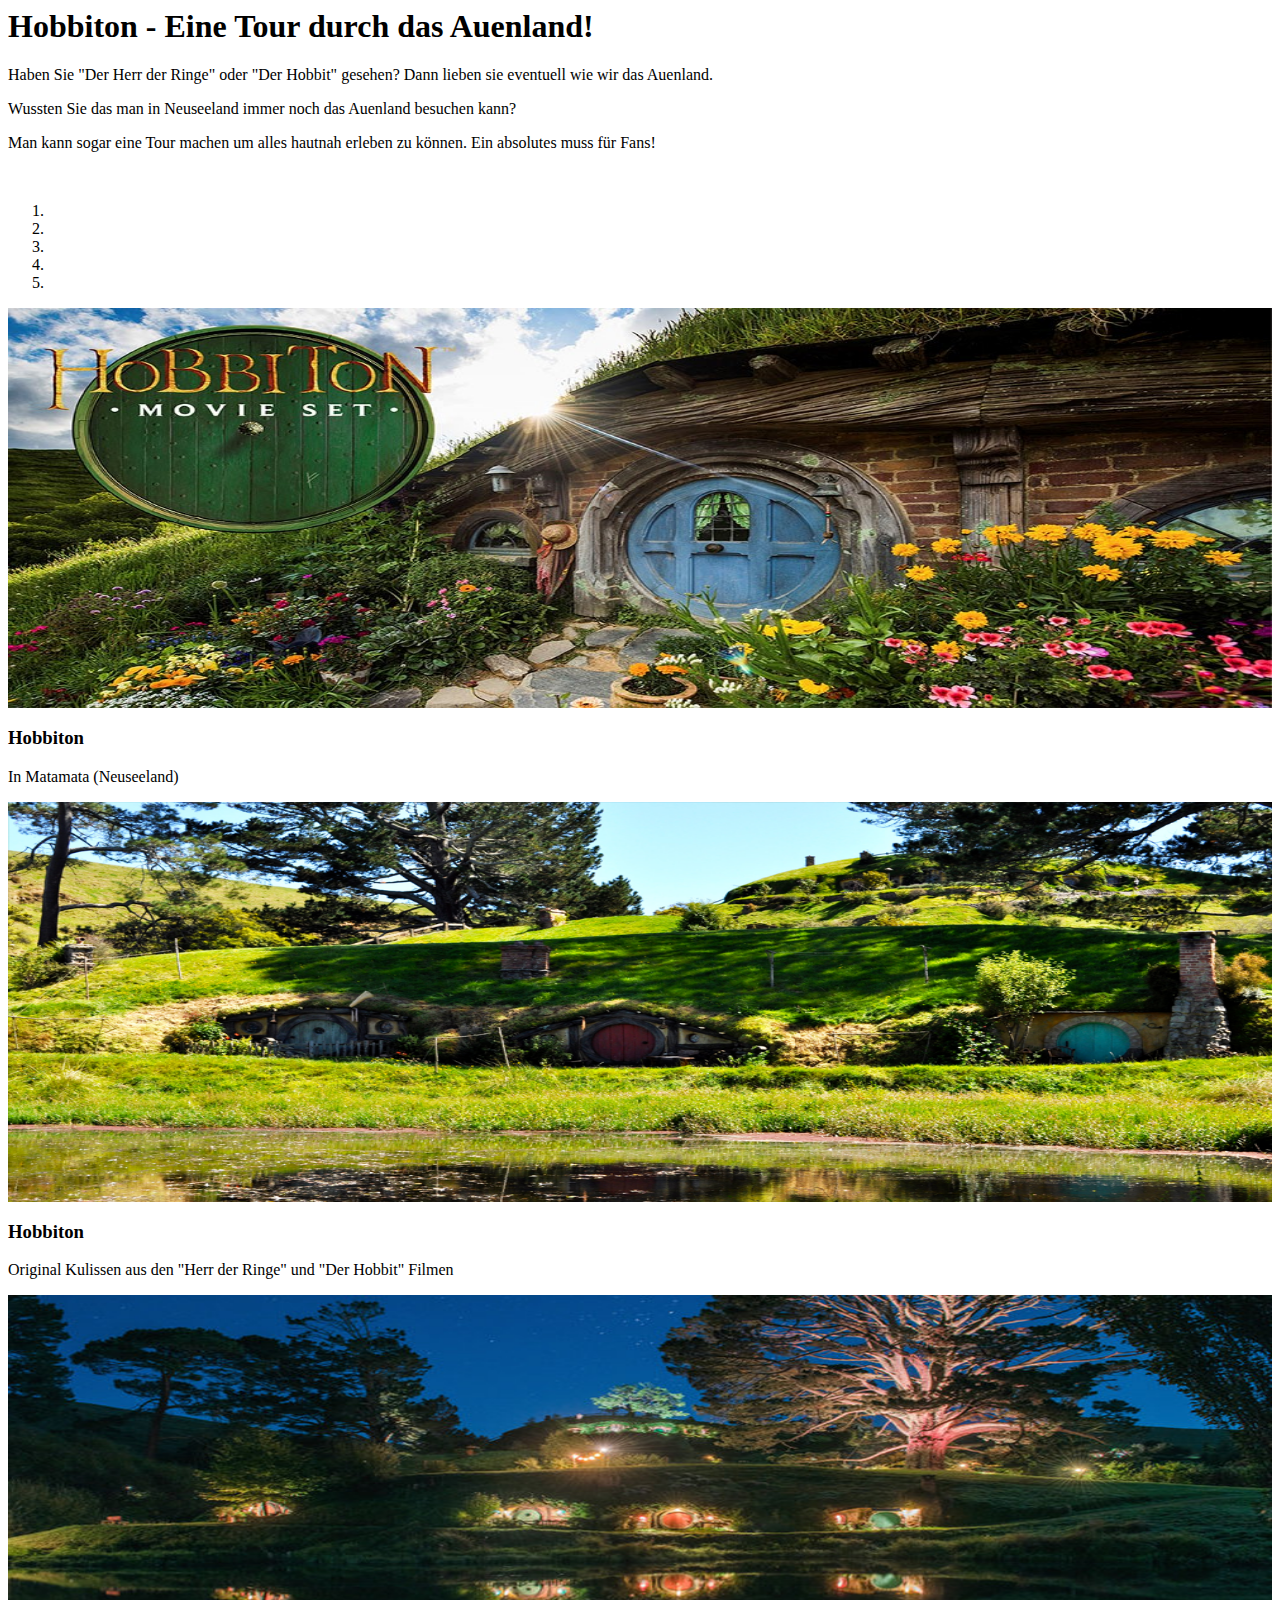
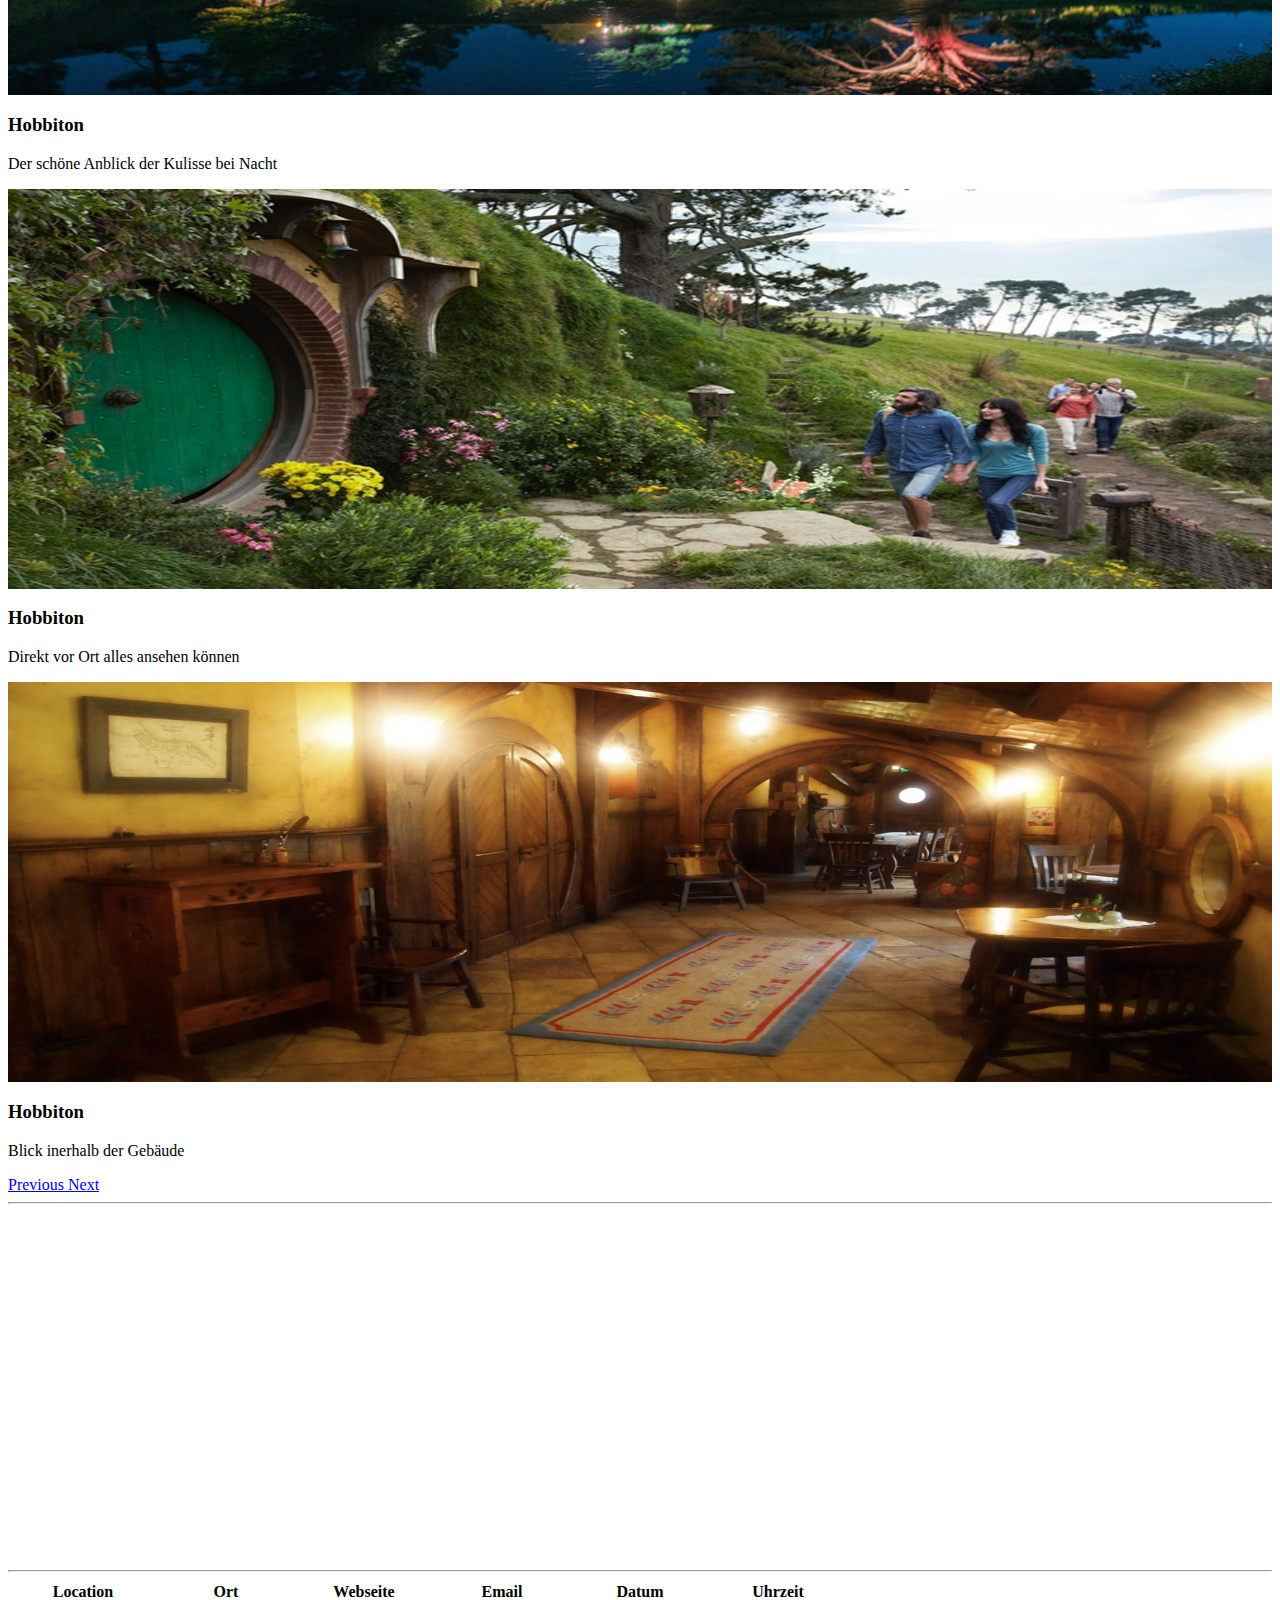
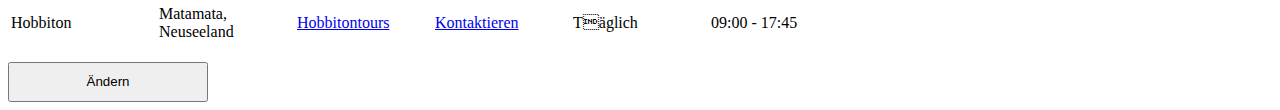
<file: hobbingen2.html>
<style>
    .carousel-inner > .item > img,
    .carousel-inner > .item > a > img {
        width: 100%;
        margin: auto;
    }

</style>

<body>
    <h1>Hobbiton - Eine Tour durch das Auenland!</h1>
    <p>Haben Sie "Der Herr der Ringe" oder "Der Hobbit" gesehen? Dann lieben sie eventuell wie wir das Auenland. </p>
    <p>Wussten Sie das man in Neuseeland immer noch das Auenland besuchen kann?</p>
    <p>Man kann sogar eine Tour machen um alles hautnah erleben zu können. Ein absolutes muss für Fans!</p>
    <div class="container-fluid">
        <br>
        <div id="myCarousel" class="carousel slide" data-ride="carousel">
            <!-- Indicators -->
            <ol class="carousel-indicators">
                <li data-target="#myCarousel" data-slide-to="0" class="active"></li>
                <li data-target="#myCarousel" data-slide-to="1"></li>
                <li data-target="#myCarousel" data-slide-to="2"></li>
                <li data-target="#myCarousel" data-slide-to="3"></li>
                <li data-target="#myCarousel" data-slide-to="4"></li>
            </ol>

            <!-- Wrapper for slides -->
            <div class="carousel-inner" role="listbox">
                <div class="item active">
                    <img src="/img/hobbiton/ho1.png" alt="ho_start" width="830" height="400">
                    <div class="carousel-caption">
                        <h3>Hobbiton</h3>
                        <p>In Matamata (Neuseeland)</p>
                    </div>
                </div>

                <div class="item">
                    <img src="/img/hobbiton/ho3.png" alt="Chania" width="830" height="400">
                    <div class="carousel-caption">
                        <h3>Hobbiton</h3>
                        <p>Original Kulissen aus den "Herr der Ringe" und "Der Hobbit" Filmen</p>
                    </div>
                </div>

                <div class="item">
                    <img src="/img/hobbiton/ho2.png" alt="ho_night" width="830" height="400">
                    <div class="carousel-caption">
                        <h3>Hobbiton</h3>
                        <p>Der schöne Anblick der Kulisse bei Nacht</p>
                    </div>
                </div>

                <div class="item">
                    <img src="/img/hobbiton/ho4.png" alt="ho_tour" width="830" height="400">
                    <div class="carousel-caption">
                        <h3>Hobbiton</h3>
                        <p>Direkt vor Ort alles ansehen können</p>
                    </div>
                </div>

                <div class="item">
                    <img src="/img/hobbiton/ho5.png" alt="ho_inside" width="830" height="400">
                    <div class="carousel-caption">
                        <h3>Hobbiton</h3>
                        <p>Blick inerhalb der Gebäude</p>
                    </div>
                </div>

            </div>

            <!-- Left and right controls -->
            <a class="left carousel-control" href="#myCarousel" role="button" data-slide="prev">
                <span class="glyphicon glyphicon-chevron-left" aria-hidden="true"></span>
                <span class="sr-only">Previous</span>
            </a>
            <a class="right carousel-control" href="#myCarousel" role="button" data-slide="next">
                <span class="glyphicon glyphicon-chevron-right" aria-hidden="true"></span>
                <span class="sr-only">Next</span>
            </a>
        </div>
    </div>

    <hr>

    <!-- Google Maps-->

    <iframe src="https://www.google.com/maps/embed?pb=!1m18!1m12!1m3!1d570265.4630193709!2d175.48048575079312!3d-37.85321532867324!2m3!1f0!2f0!3f0!3m2!1i1024!2i768!4f13.1!3m3!1m2!1s0x6d6dab6237e84a77%3A0x24ff7cd6a8f521a6!2sHobbiton+Movie+Set!5e0!3m2!1sde!2sde!4v1465992840191" width="830" height="350" frameborder="0" style="border:1" allowfullscreen></iframe>
    <hr>

    <!-- TAAAAAAAABEEEEEEEELLEEEEEEEEEEEEEEEEEEE -->

    <table class="tg" style="undefined;table-layout: fixed;">
        <colgroup>
            <col style="width: 146px">
                <!-- Location -->
                <col style="width: 136px">
                    <!-- Ort -->
                    <col style="width: 136px">
                        <!-- Webseite -->
                        <col style="width: 136px">
                            <!-- Email -->
                            <col style="width: 136px">
                                <!-- Datum -->
                                <col style="width: 136px">
                                    <!-- Uhrzeit -->

        </colgroup>
        <tr>
            <th class="tg-0o0u">Location</th>
            <th class="tg-0o0u">Ort</th>
            <th class="tg-0o0u">Webseite</th>
            <th class="tg-0o0u">Email</th>
            <th class="tg-0o0u">Datum</th>
            <th class="tg-0o0u">Uhrzeit</th>
        </tr>

        <tr>
            <td class="tg-wr1l">Hobbiton</td>
            <td class="tg-wr1l">Matamata, Neuseeland</td>
            <td class="tg-wr1l"><a href="http://hobbitontours.com/">Hobbitontours</a></td>
            <td class="tg-wr1l"><a href="mailto:office@hobbitontours.com">Kontaktieren</a>
            </td>
            <td class="tg-wr1l">Täglich</td>
            <td class="tg-wr1l">09:00 - 17:45</td>
        </tr>

    </table>
<br>

    <div class="col-md-12 text-center">
        <button class="btn btn-primary" onclick="href='#!bearbeiten'" id='s_bearbeiten' style="height: 40px; width:200px;"> Ändern </button>
    </div>



    </div>
    <script src="js/ajax.js"></script>
</file>
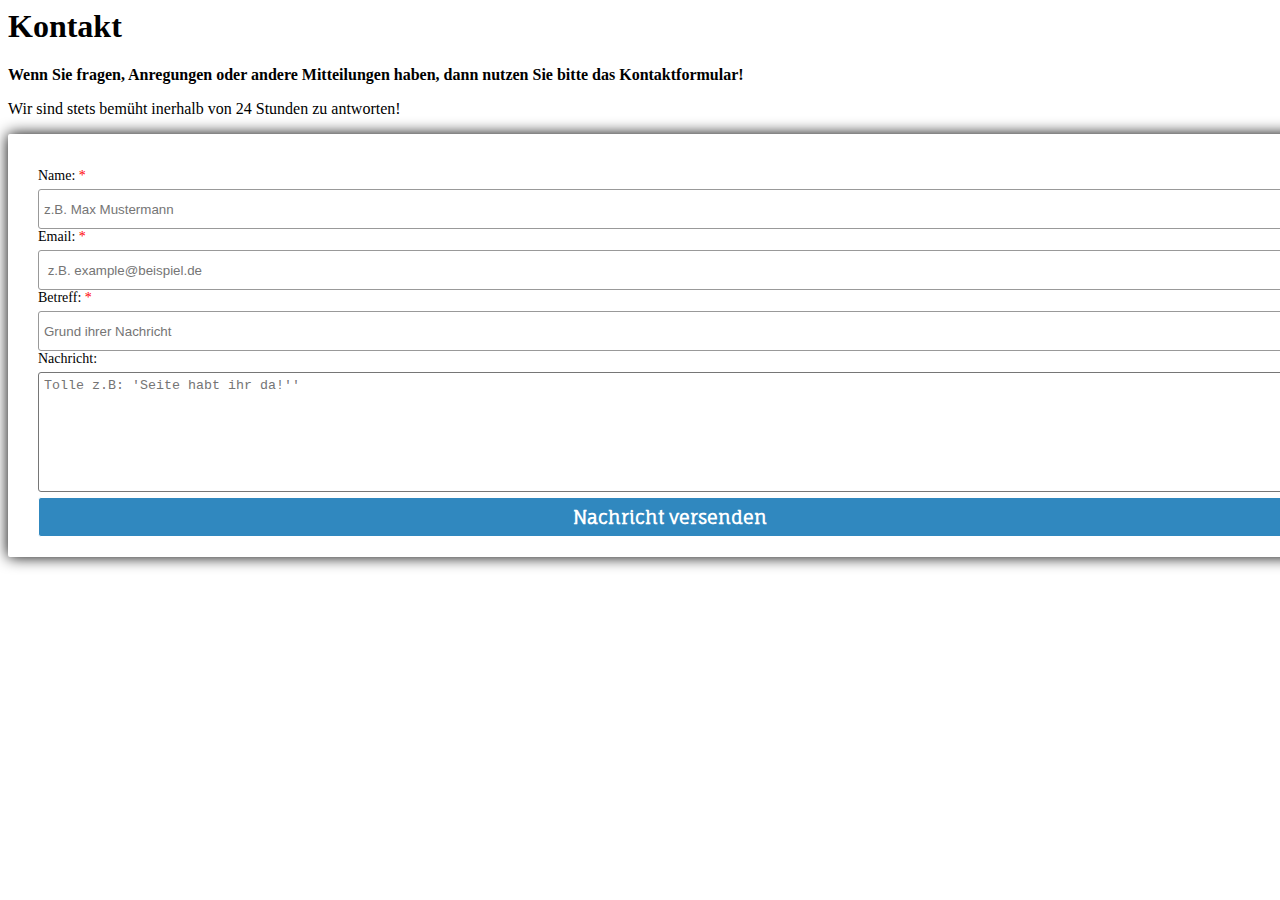
<file: kontakt.html>
<head>

    <link rel="stylesheet" href="css/contact_form.css" />
</head>

<body>


    <h1> Kontakt</h1>
    <p><b>Wenn Sie fragen, Anregungen oder andere Mitteilungen haben, dann nutzen Sie bitte das Kontaktformular!</b></p>
    <p>Wir sind stets bemüht inerhalb von 24 Stunden zu antworten!</p>

    <div class="container-flow">
        <div class="row">
            <form id="form">
                <p id="returnmessage"></p>
                <label>Name: <span>*</span></label>
                <input type="text" id="name" placeholder="z.B. Max Mustermann" />
                <label>Email: <span>*</span></label>
                <input type="text" id="email" placeholder=" z.B. example@beispiel.de" />
                <label>Betreff: <span>*</span></label>
                <input type="text" id="name" placeholder="Grund ihrer Nachricht" />
                <label>Nachricht:</label>
                <textarea id="message" placeholder="Tolle z.B: 'Seite habt ihr da!''"></textarea>
                <input type="button" id="submit" value="Nachricht versenden" />
            </form>
        </div>
    </div>

    <script src="js/contact_form.js"></script>
</body>
</file>
<file: css/contact_form.css>
@import url(https://fonts.googleapis.com/css?family=Fauna+One|Muli);
#mainform {
    width: 960px;
    margin: 20px auto;
    padding-top: 20px;
    font-family: 'Fauna One', serif;
}

#form {
    border-radius: 2px;
    padding: 20px 30px;
    box-shadow: 0 0 15px;
    font-size: 14px;
    width: 100%;
}

input {
    width: 100%;
    height: 40px;
    margin-top: 5px;
    border: 1px solid #999;
    border-radius: 3px;
    padding: 5px;
}

input[type=button] {
    background-color: #3088BF;
    border: 1px solid white;
    font-family: 'Fauna One', serif;
    font-Weight: bold;
    font-size: 18px;
    color: white;
}

textarea {
    width: 100%;
    height: 120px;
    margin-top: 5px;
    border-radius: 3px;
    padding: 5px;
    resize: none;
}

span {
    color: red
}

#note {
    color: black;
    font-Weight: 400;
}

#returnmessage {
    font-size: 14px;
    color: green;
    text-align: center;
}
</file>
